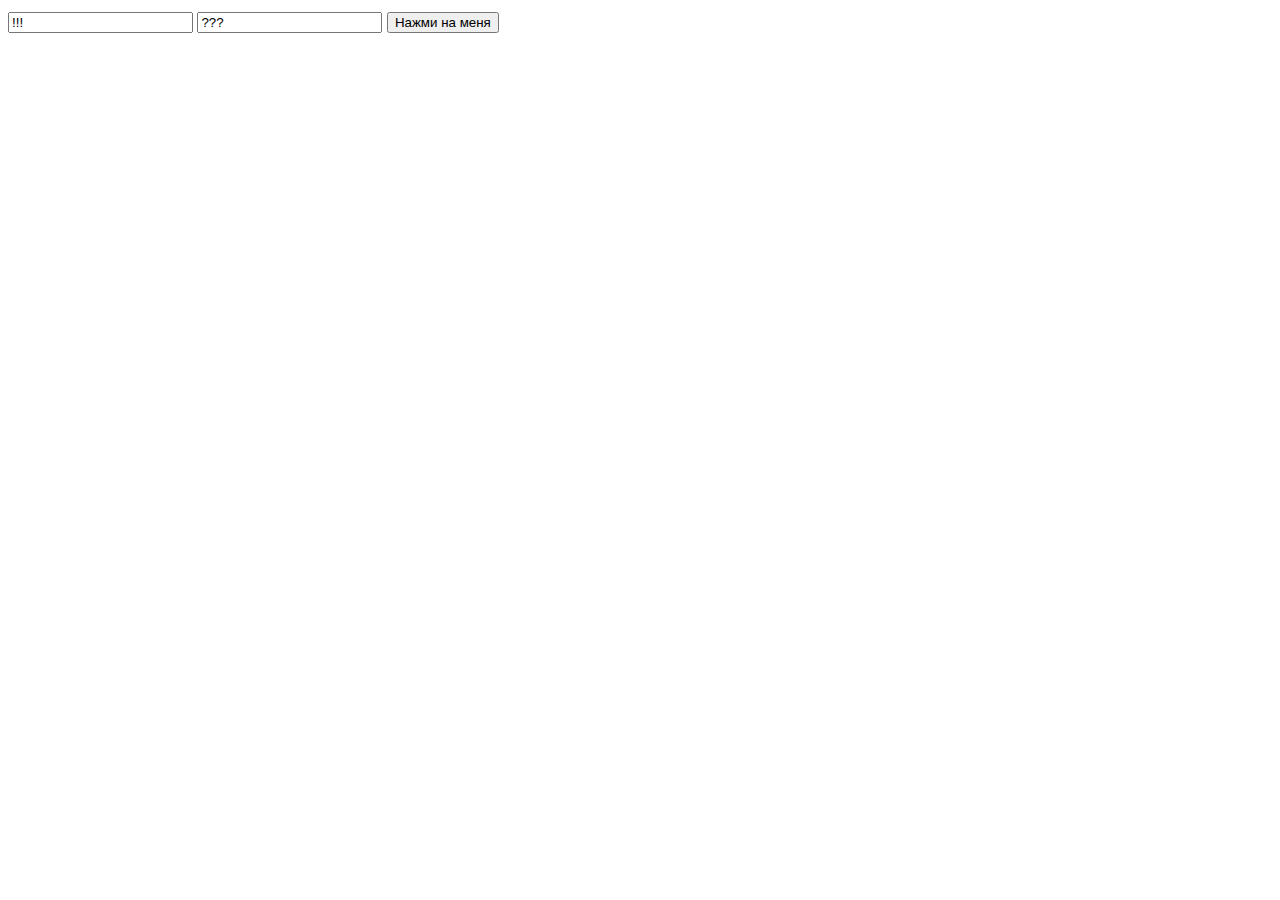
<file: iz16/index.html>
<!doctype html>

<html>

<head>
	<meta charset="UTF-8">

	<script src="js/main.js"></script>
	<link href="css/style.css" rel="stylesheet">

	<link href="https://fonts.googleapis.com/css?family=Montserrat" rel="stylesheet" type="text/css">


</head>

<body>

		<input type="text" id="input1" value="!!!">
		<input type="text" id="input2" value="???">
		<button onclick="buttonClick()">Нажми на меня</button>




	<script>
		function buttonClick() {
			input1 = document.getElementById('input1');
input2 = document.getElementById('input2');
input1Value = input1.value;
 input2Value = input2.value;
			input1.value = input2Value;
			input2.value = input1Value;
		}


	</script>
</body>

</html>
</file>
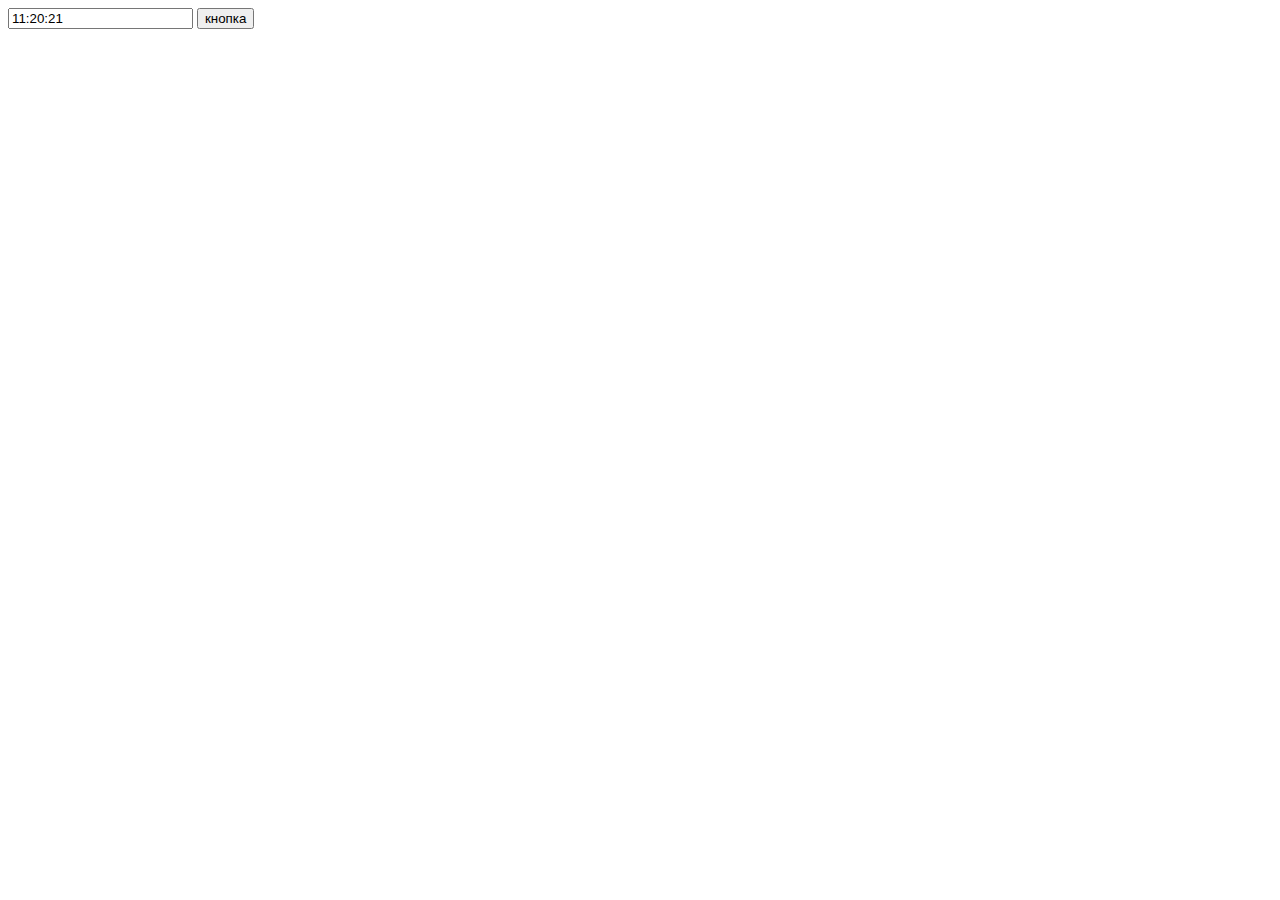
<file: kal/main.html>
<!DOCTYPE html>
<html>
<head>
    <meta charset="utf-8" />
    <script src="main.js"></script>
</head>

<body>
    <div id ="d"></div>
<input id ="inp">
    <button onclick="button()">кнопка</button>




</body>



</html>
</file>
<file: iz16/css/style.css>
@font-face {
  font-family: 'icomoon';
  src: url("../fonts/icomoon/icomoon.eot?srf3rx");
  src: url("../fonts/icomoon/icomoon.eot?srf3rx#iefix") format("embedded-opentype"), url("../fonts/icomoon/icomoon.ttf?srf3rx") format("truetype"), url("../fonts/icomoon/icomoon.woff?srf3rx") format("woff"), url("../fonts/icomoon/icomoon.svg?srf3rx#icomoon") format("svg");
  font-weight: normal;
  font-style: normal;
}

/* =======================================================
*
* 	Template Style
*
* ======================================================= */
body {
  font-family: "Open Sans", Arial, sans-serif;
  font-weight: 400;
  font-size: 16px;
  line-height: 1.7;
  color: #828282;
  background: #fff;
}

#page {
  position: relative;
  overflow-x: hidden;
  width: 100%;
  height: 100%;
  -webkit-transition: 0.5s;
  -o-transition: 0.5s;
  transition: 0.5s;
}

.offcanvas #page {
  overflow: hidden;
  position: absolute;
}

.offcanvas #page:after {
  -webkit-transition: 2s;
  -o-transition: 2s;
  transition: 2s;
  position: absolute;
  top: 0;
  right: 0;
  bottom: 0;
  left: 0;
  z-index: 101;
  background: rgba(0, 0, 0, 0.7);
  content: "";
}

a {
  color: #0bbbe6;
  -webkit-transition: 0.5s;
  -o-transition: 0.5s;
  transition: 0.5s;
}

a:hover, a:active, a:focus {
  color: #0bbbe6;
  outline: none;
  text-decoration: none;
}

p {
  margin-bottom: 20px;
}

h1, h2, h3, h4, h5, h6, figure {
  color: #000;
  font-family: "Open Sans", Arial, sans-serif;
  font-weight: 400;
  margin: 0 0 20px 0;
}

::-webkit-selection {
  color: #fff;
  background: #0bbbe6;
}

::-moz-selection {
  color: #fff;
  background: #0bbbe6;
}

::selection {
  color: #fff;
  background: #0bbbe6;
}

#fh5co-aside {
  width: 38.2%;
  top: 0;
  left: 0;
  bottom: 0;
  position: fixed;
  height: 100%;
  z-index: 555;
  background-color: #0bbbe6;
  background-size: cover;
  background-repeat: no-repeat;
  background-position: center center;
}

@media screen and (max-width: 768px) {
  #fh5co-aside {
    width: 100%;
    position: relative;
    height: 200px;
  }
}

#fh5co-aside #fh5co-logo {
  font-size: 30px;

  padding-top: 150px;
}

#fh5co-aside #fh5co-logo a {
  font-weight: 800;
  padding-left: 20px;
  color: #fff;
}

#fh5co-main-content {
  margin-left: 38.1966%;
  position: relative;
  z-index: 999;
  min-height: 600px;
  padding-left: 70px;
  padding-right: 70px;
}

.Podnyat_tablicu{
  padding-bottom: 100px;
}

.dt {
  display: table;
}

.dt .dtc {
  display: table-cell;
  vertical-align: middle;
}

.text-presentatio {
  font-size: 20;
  padding-right: 25px;
  padding-left: 30px;
}
.bgn-color{
  background-color: #358ed7;
}
.t2 {
 transform: rotateY(180deg);
}
.col1{
  background: rgb(0, 185, 254);
}
.col2{
  background: rgb(254, 221, 0);
}
.col3{
  background: rgb(255, 191, 0);
}
.col4{
  background: rgb(158, 255, 0);
}
.little-text{
  font-size: 12px;
}
#fh5co-social {
  padding: 0;
  margin: 0;
}
.Necentruet{
  text-align: center

}
.center{

    margin-left: auto;
    margin-right: auto
}

#fh5co-social li {
  list-style: none;
  padding: 0;
  margin: 0 20px 10px 0;
  display: -moz-inline-stack;
  display: inline-block;
  zoom: 1;
  *display: inline;
}
.naoborot{
  writing-mode: rl;
}

#fh5co-social li a:hover, #fh5co-social li a:active, #fh5co-social li a:focus {
  outline: none;
  color: #0bbbe6;
}

/*# sourceMappingURL=style.css.map */
</file>
